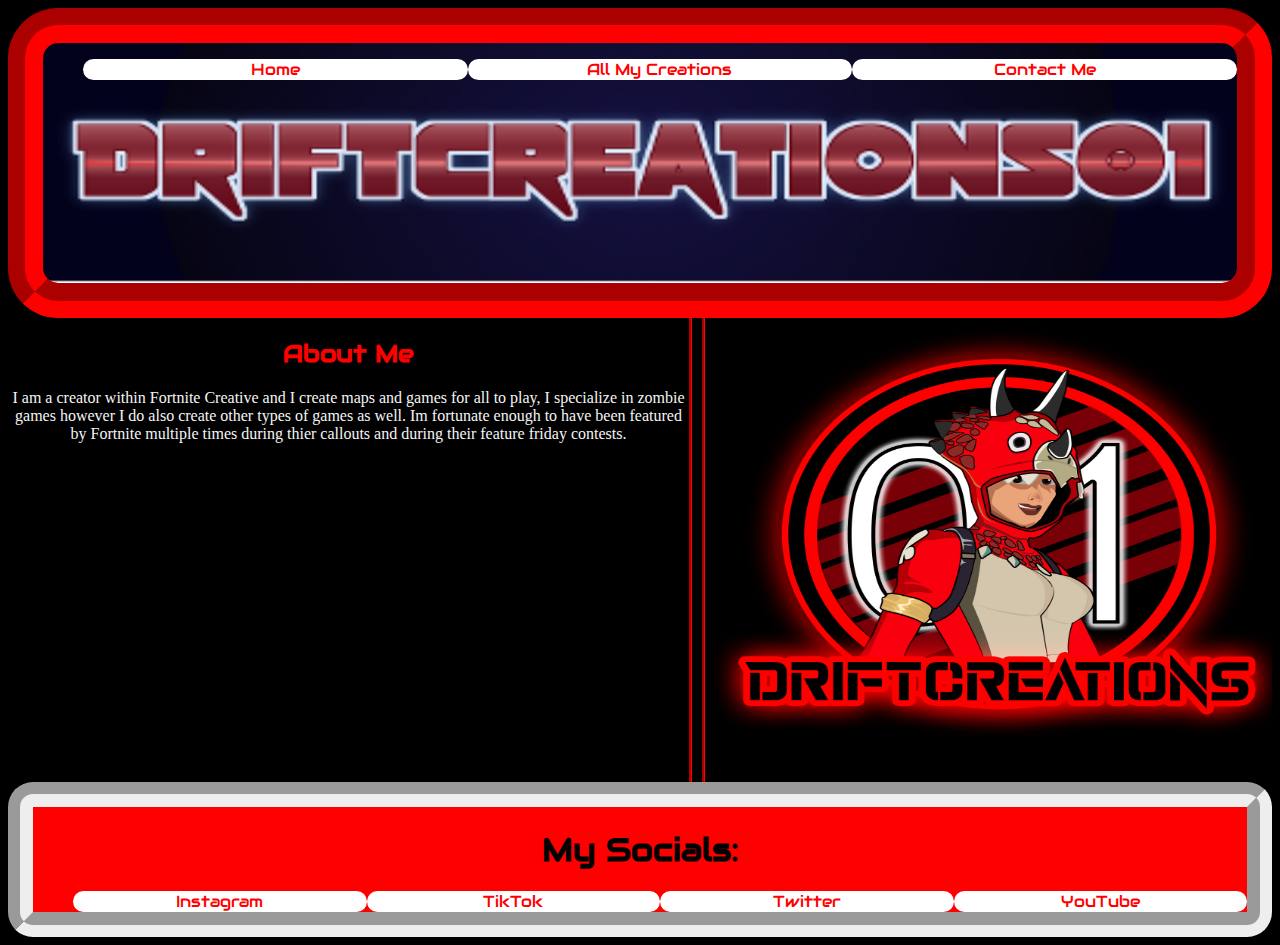
<file: index.html>
<!DOCTYPE html>
<html lang="en">
<head>
    <meta charset="utf-8" />
    <title>DriftCreations01</title>
    <link href="about.css" rel="stylesheet" />
    <link rel="stylesheet" href="https://fonts.googleapis.com/css?family=Audiowide">
</head>
<body>
    <header>
            <nav class="horizontalNavigation">
                <ul>
                    <li><a href="index.html">Home</a></li>
                    <li><a href="creations.html">All My Creations</a></li>
                    <li><a href="contact.html">Contact Me</a></li>
                </ul>
            </nav>
    </header>
    <section>
        <h2>About Me</h2>
        <p>I am a creator within Fortnite Creative and I create maps and games for all to play, I specialize in zombie games however I do also create other types of games as well.
        Im fortunate enough to have been featured by Fortnite multiple times during thier callouts and during their feature friday contests.</p>
    </section>
    <article>
    </article>
    <footer>
        <h1>My Socials:</h1>
        <nav class="horizontalNavigation">
            <ul>
                <li><a href="#">Instagram</a></li>
                <li><a href="#">TikTok</a></li>
                <li><a href="#">Twitter</a></li>
                <li><a href="#">YouTube</a></li>
            </ul>
        </nav>
    </footer>
</body>
</html>
</file>
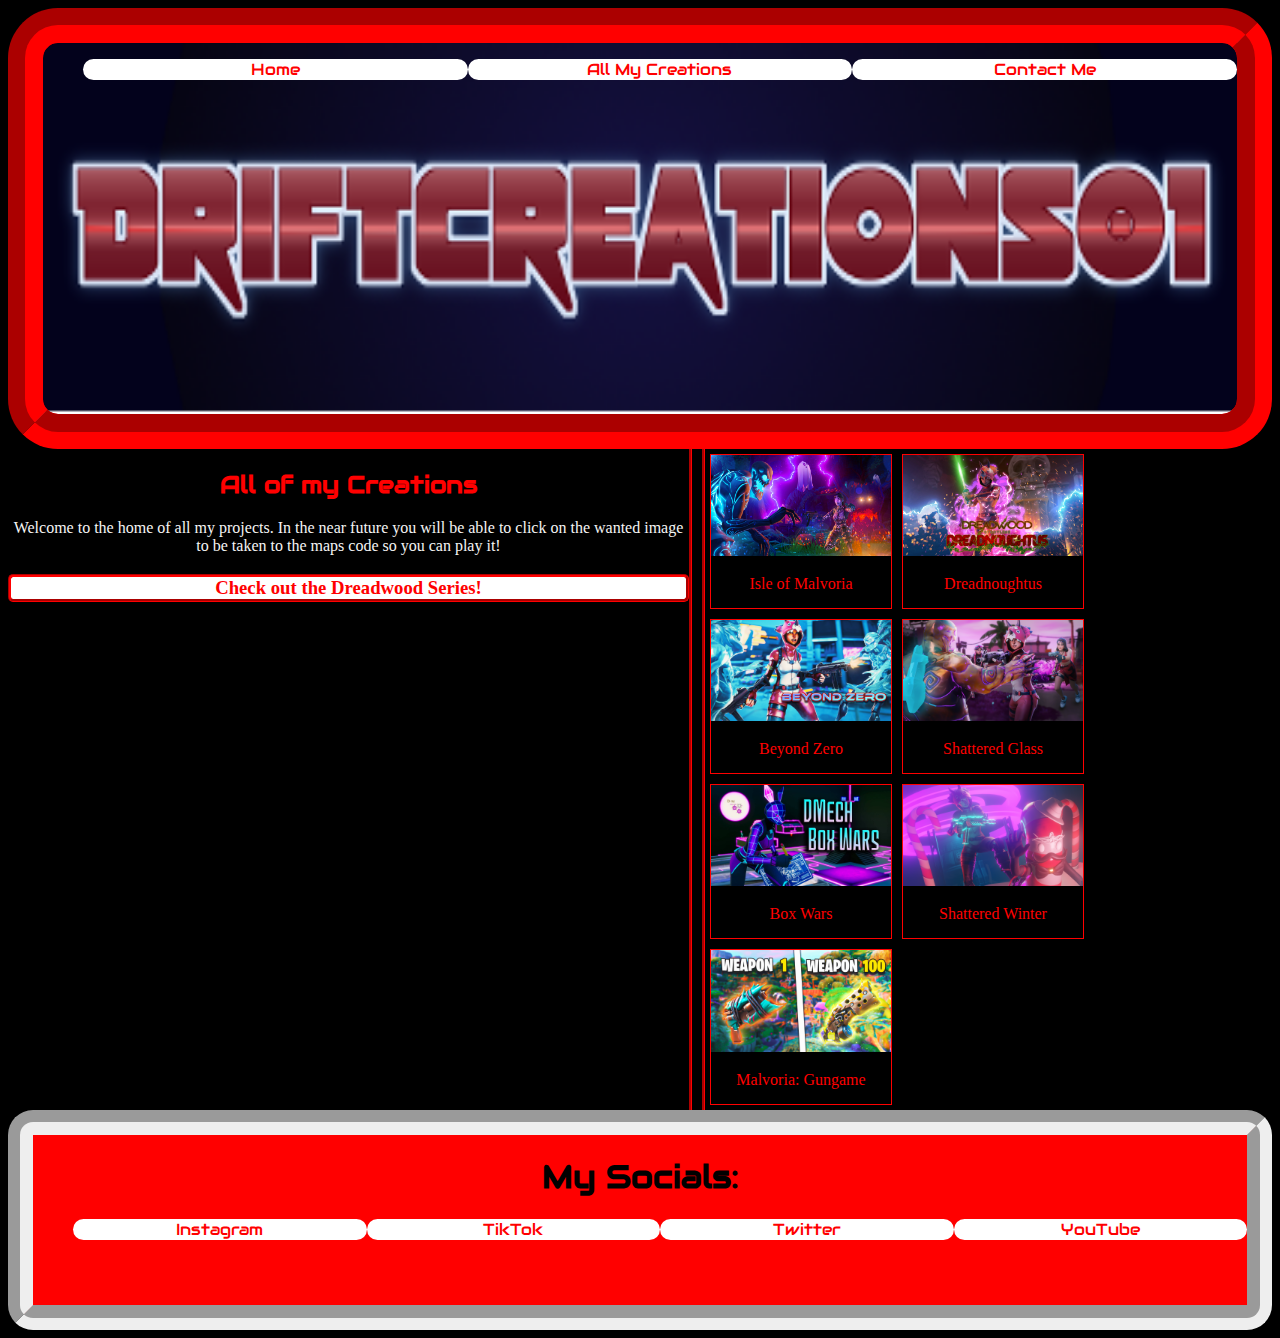
<file: creations.html>
<!DOCTYPE html>
<html lang="en">
<head>
    <meta charset="utf-8" />
    <title>Creations</title>
    <link href="creations.css" rel="stylesheet" />
    <link rel="stylesheet" href="https://fonts.googleapis.com/css?family=Audiowide">
</head>
<body>
    <header>
            <nav class="horizontalNavigation">
                <ul>
                    <li><a href="index.html">Home</a></li>
                    <li><a href="creations.html">All My Creations</a></li>
                    <li><a href="contact.html">Contact Me</a></li>
                </ul>
            </nav>
    </header>
    <section>
        <h2>All of my Creations</h2>
        <p>Welcome to the home of all my projects. In the near future you will be able to click on the wanted image to be taken to the maps code so you can play it!
        </p>
        <h3><a href="dw.html">Check out the Dreadwood Series!</a></h3>
    </section>
    <article>
        <div class="gallery">
            <a target="_blank" href="collage_mal.jpg">
              <img src="collage_mal.jpg" alt="Isle of Malvoria" width="600" height="400">
            </a>
            <div class="desc">Isle of Malvoria</div>
        </div>
          
        <div class="gallery">
            <a target="_blank" href="collage_dread.jpg">
              <img src="collage_dread.jpg" alt="Dreadnoughtus" width="600" height="400">
            </a>
            <div class="desc">Dreadnoughtus</div>
        </div>
          
        <div class="gallery">
            <a target="_blank" href="collage_beyond.PNG">
              <img src="collage_beyond.PNG" alt="Beyond Zero" width="600" height="400">
            </a>
            <div class="desc">Beyond Zero</div>
        </div>
          
        <div class="gallery">
            <a target="_blank" href="collage_glass.png">
              <img src="collage_glass.png" alt="Shattered Glass" width="600" height="400">
            </a>
            <div class="desc">Shattered Glass</div>
        </div>
        <div class="gallery">
            <a target="_blank" href="collage_box.JPG">
              <img src="collage_box.JPG" alt="Box Wars" width="600" height="400">
            </a>
            <div class="desc">Box Wars</div>
        </div>
          
        <div class="gallery">
            <a target="_blank" href="collage_winter.PNG">
              <img src="collage_winter.PNG" alt="Shattered Winter" width="600" height="400">
            </a>
            <div class="desc">Shattered Winter</div>
        </div>
          
        <div class="gallery">
            <a target="_blank" href="collage_one.png">
              <img src="collage_one.png" alt="Malvoria One Shot Gungame" width="600" height="400">
            </a>
            <div class="desc">Malvoria: Gungame</div>
        </div>
    </article>
    <footer>
        <h1>My Socials:</h1>
        <nav class="horizontalNavigation">
            <ul>
                <li><a href="#">Instagram</a></li>
                <li><a href="#">TikTok</a></li>
                <li><a href="#">Twitter</a></li>
                <li><a href="#">YouTube</a></li>
            </ul>
        </nav>
    </footer>
</body>
</html>
</file>
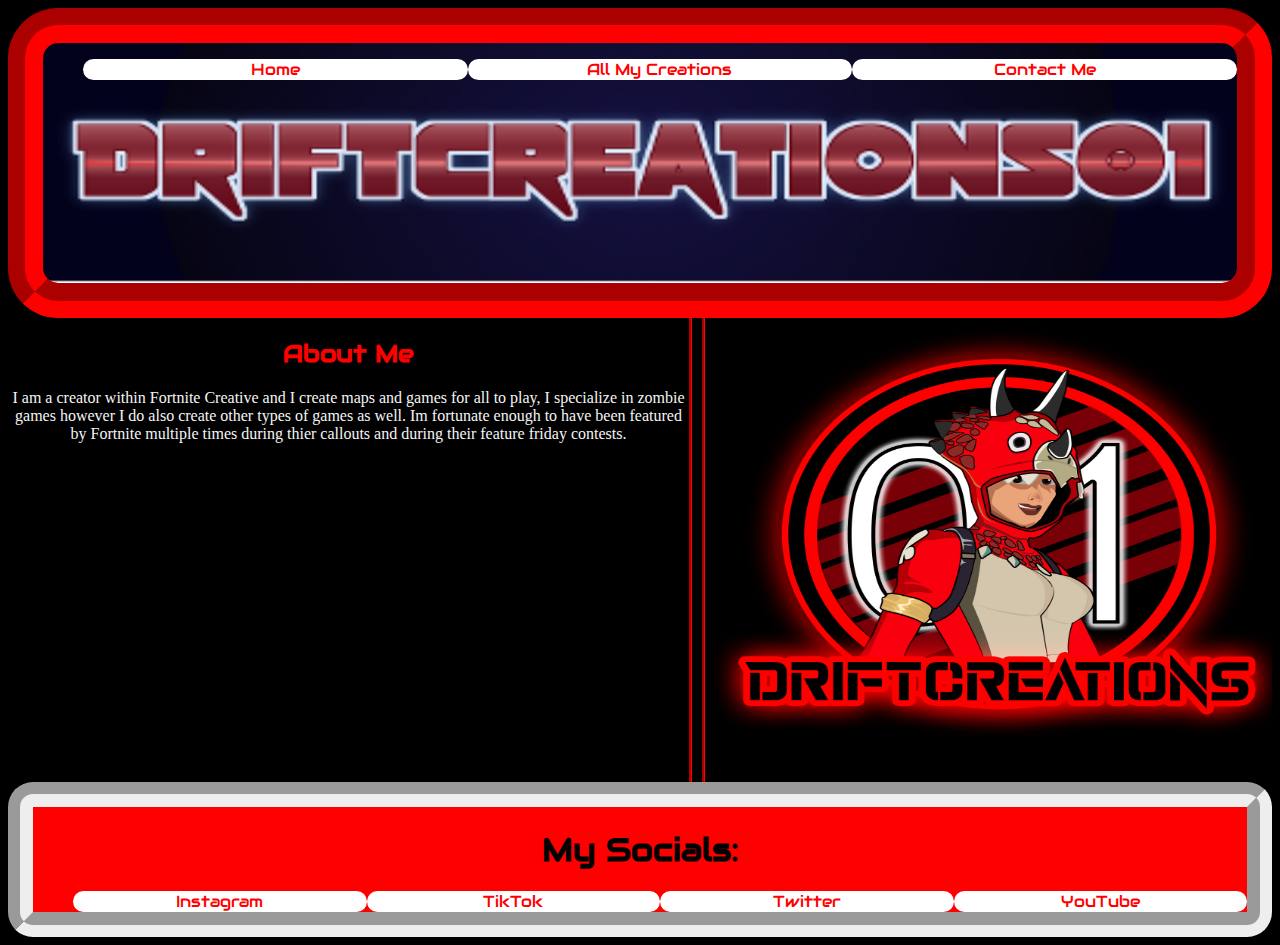
<file: drift_index.html>
<!DOCTYPE html>
<html lang="en">
<head>
    <meta charset="utf-8" />
    <title>DriftCreations01</title>
    <link href="about.css" rel="stylesheet" />
    <link rel="stylesheet" href="https://fonts.googleapis.com/css?family=Audiowide">
</head>
<body>
    <header>
            <nav class="horizontalNavigation">
                <ul>
                    <li><a href="drift_index.html">Home</a></li>
                    <li><a href="#">All My Creations</a></li>
                    <li><a href="#">Contact Me</a></li>
                </ul>
            </nav>
    </header>
    <section>
        <h2>About Me</h2>
        <p>I am a creator within Fortnite Creative and I create maps and games for all to play, I specialize in zombie games however I do also create other types of games as well.
        Im fortunate enough to have been featured by Fortnite multiple times during thier callouts and during their feature friday contests.</p>
    </section>
    <article>
    </article>
    <footer>
        <h1>My Socials:</h1>
        <nav class="horizontalNavigation">
            <ul>
                <li><a href="#">Instagram</a></li>
                <li><a href="#">TikTok</a></li>
                <li><a href="#">Twitter</a></li>
                <li><a href="#">YouTube</a></li>
            </ul>
        </nav>
    </footer>
</body>
</html>
</file>
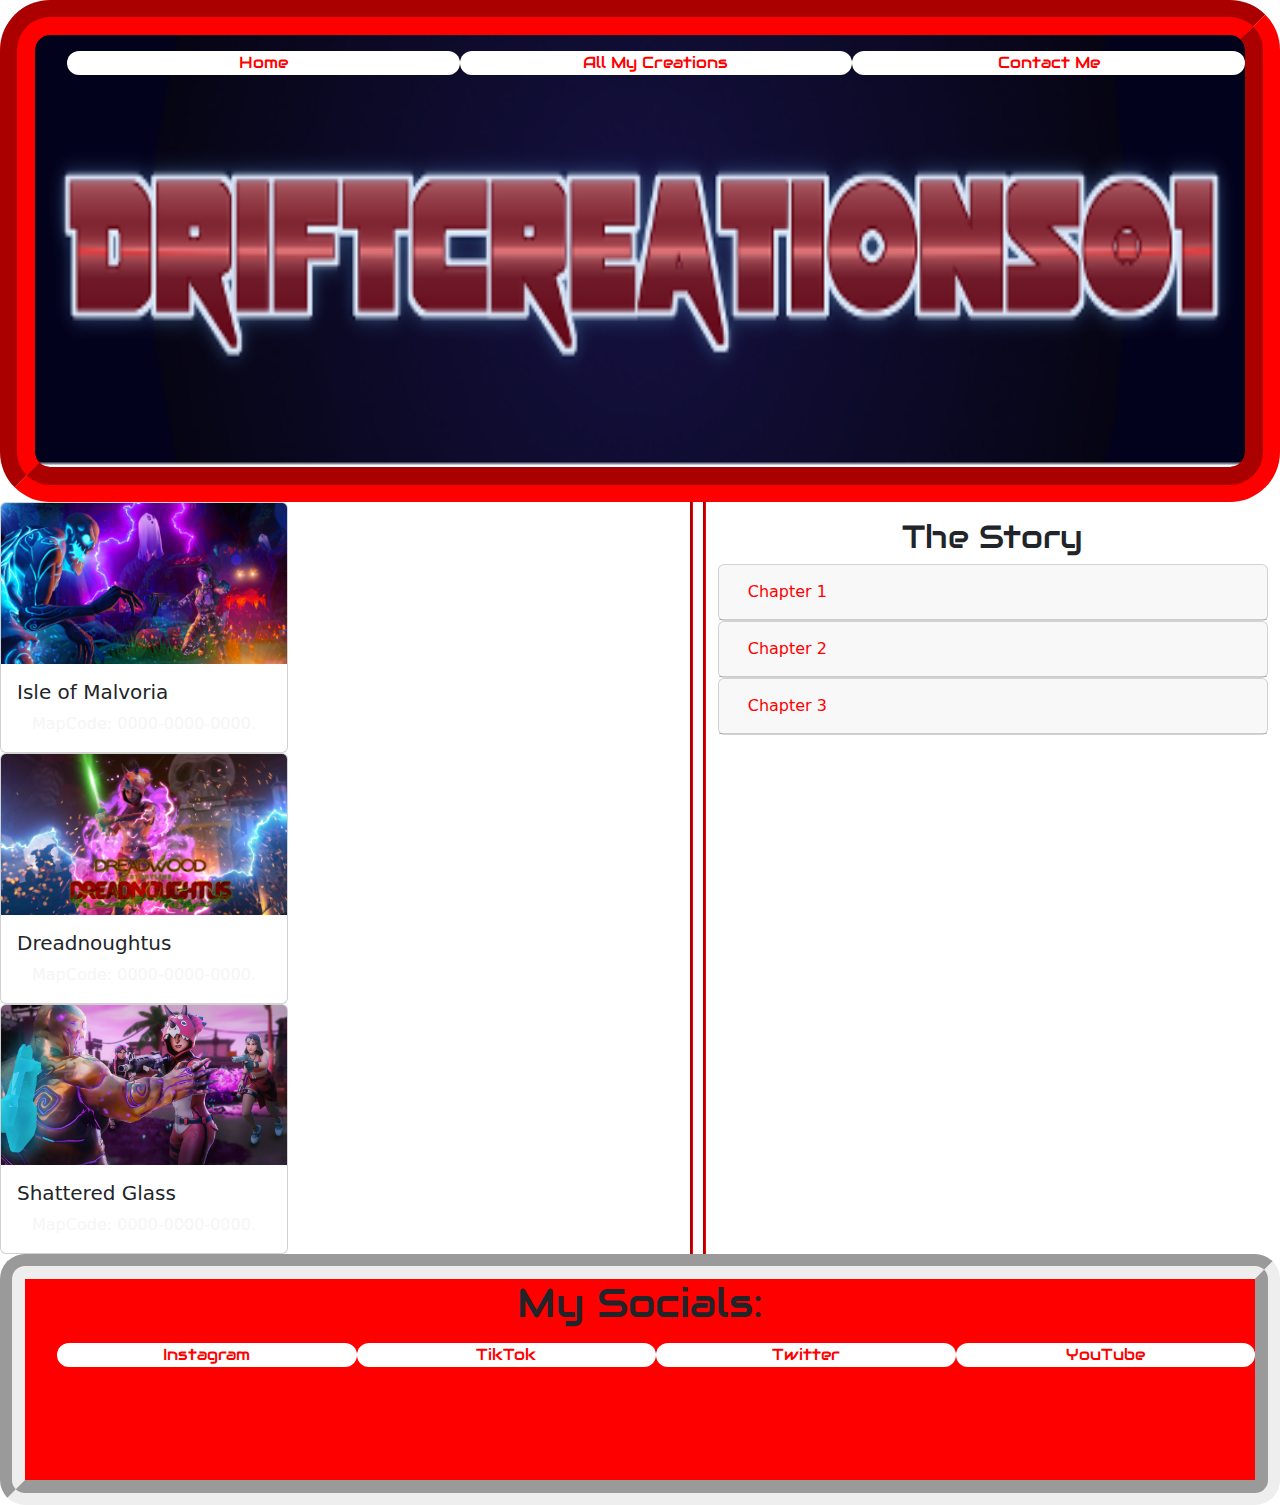
<file: dw.html>
<!DOCTYPE html>
<html lang="en">
<head>
    <meta charset="utf-8" />
    <title>Dreadwood Series</title>
    <link href="creations.css" rel="stylesheet" />
    <link rel="stylesheet" href="https://fonts.googleapis.com/css?family=Audiowide">
    <link href="https://cdn.jsdelivr.net/npm/bootstrap@5.3.2/dist/css/bootstrap.min.css" rel="stylesheet">
    <script src="https://cdn.jsdelivr.net/npm/bootstrap@5.3.2/dist/js/bootstrap.bundle.min.js"></script>
</head>
<body>
    <header>
            <nav class="horizontalNavigation">
                <ul>
                    <li><a href="index.html">Home</a></li>
                    <li><a href="creations.html">All My Creations</a></li>
                    <li><a href="contact.html">Contact Me</a></li>
                </ul>
            </nav>
    </header>
    <section>
        <div class="card" style="width: 18rem;">
            <img src="collage_mal.jpg" class="card-img-top" alt="...">
            <div class="card-body">
              <h5 class="card-title">Isle of Malvoria</h5>
              <p class="card-text">MapCode: 0000-0000-0000.</p>
            </div>
          </div>
          <div class="card" style="width: 18rem;">
            <img src="collage_dread.jpg" class="card-img-top" alt="...">
            <div class="card-body">
              <h5 class="card-title">Dreadnoughtus</h5>
              <p class="card-text">MapCode: 0000-0000-0000.</p>
            </div>
          </div>
          <div class="card" style="width: 18rem;">
            <img src="collage_glass.png" class="card-img-top" alt="...">
            <div class="card-body">
              <h5 class="card-title">Shattered Glass</h5>
              <p class="card-text">MapCode: 0000-0000-0000.</p>
            </div>
          </div>
    </section>
    <article>
        <div class="container mt-3">
            <h2>The Story</h2>
            <div id="accordion">
              <div class="card">
                <div class="card-header">
                  <a class="btn" data-bs-toggle="collapse" href="#collapseOne">
                    Chapter 1
                  </a>
                </div>
                <div id="collapseOne" class="collapse" data-bs-parent="#accordion">
                  <div class="card-body">
                    4 lost souls awake on an ancient mysterious island. Before they can even gather themselves they are attacked by strange creatures. As all hope seems lost a mysterious voice begins guiding them on an adventure to hopefully escape the mess infront of them.
                  </div>
                </div>
              </div>
              <div class="card">
                <div class="card-header">
                  <a class="collapsed btn" data-bs-toggle="collapse" href="#collapseTwo">
                  Chapter 2
                </a>
                </div>
                <div id="collapseTwo" class="collapse" data-bs-parent="#accordion">
                  <div class="card-body">
                    After escaping their nightmare phsycosis the 4 survivors struggle to differentiate reality from dreams. However the coal is now clear. The ancient evil spirit Dreadwood is here for our world and we must stop him at any cost. However theres only one way to get him. Get ready for another neurological nightmare.
                  </div>
                </div>
              </div>
              <div class="card">
                <div class="card-header">
                  <a class="collapsed btn" data-bs-toggle="collapse" href="#collapseThree">
                    Chapter 3
                  </a>
                </div>
                <div id="collapseThree" class="collapse" data-bs-parent="#accordion">
                  <div class="card-body">
                    Dreadwood has proven to be anything but invincible. A shady coorperation known as the IO immurges from the shadows revealing the truth to how Dreadwood came into our world. The Black Sun facility is now the target.
                  </div>
                </div>
              </div>
            </div>
          </div>
    </article>
    <footer>
        <h1>My Socials:</h1>
        <nav class="horizontalNavigation">
            <ul>
                <li><a href="#">Instagram</a></li>
                <li><a href="#">TikTok</a></li>
                <li><a href="#">Twitter</a></li>
                <li><a href="#">YouTube</a></li>
            </ul>
        </nav>
    </footer>
</body>
</html>
</file>
<file: about.css>
@charset "utf-8";

/* Body Grid */

body {
    min-height: 100dvh;
    min-height: 100vh;
    display: grid;
    background-color: black;
    grid-template-columns: 1.2fr 1fr;
    grid-template-rows: 2fr 3fr 1fr;
    grid-template-areas: "header header"
                         "about photo"
                         "footer footer";
    grid-column-gap: 10px;
 }

body > header {grid-area: header;}
body > article {grid-area: photo;}
body > section {grid-area: about;}
body > footer {grid-area: footer;}

/* Header Settings  */

header {
    border-style: groove;
    border-color: red;
    border-width: 35px;
    border-radius: 50px;
    background-image: url("temp_logo.png");
    background-repeat: no-repeat;
    background-size: 100% 100%;
    background-color: white;
}

header > div {
    text-align: center;
    list-style-type: none;
}

/* Article Settings  */

article {
    border-style: none none none groove;
    border-color: red;
    background-image: url(Creatorlogo.png);
    background-size: 100% 100%;
    background-repeat: no-repeat;
}

h2 {
    color: red;
    font-family: "Audiowide", sans-serif;
    text-align: center;
}

p {
    text-align: center;
    color: whitesmoke;
}

/* Section Settings  */

section {
    border-style: none groove none none;
    border-color: red;
}

/* Footer Settings  */

footer {
    text-align: center;
    border-style: groove;
    border-radius: 25px;
    background-color: red;
    border-width: 25px;
    display: block;
}

h1 {
    font-family: "Audiowide", sans-serif;
}

/* Horizontal Navigation */

body > header > nav.horizontalNavigation li {
    width: 33.33%;
    display: block;
    float: left;
 }
 
 nav.horizontalNavigation a {
    display: block;
    text-align: center;
    background-color: white;
    border-radius: 100px;
    border-color: black;
    color: red;
    font-family: "Audiowide", sans-serif;
 }

 a:hover {
    color: violet;
  }

  a:link {
    color: red;
    text-decoration: none;
  }

  body > footer > nav.horizontalNavigation li {
    width: 25%;
    display: block;
    float: left;
 }
</file>
<file: creations.css>
@charset "utf-8";

/* Body Grid */

body {
    min-height: 100dvh;
    min-height: 100vh;
    display: grid;
    background-color: black;
    grid-template-columns: 1.2fr 1fr;
    grid-template-rows: 2fr 3fr 1fr;
    grid-template-areas: "header header"
                         "about photo"
                         "footer footer";
    grid-column-gap: 10px;
 }

body > header {grid-area: header;}
body > article {grid-area: photo;}
body > section {grid-area: about;}
body > footer {grid-area: footer;}

/* Header Settings  */

header {
    border-style: groove;
    border-color: red;
    border-width: 35px;
    border-radius: 50px;
    background-image: url("temp_logo.png");
    background-repeat: no-repeat;
    background-size: 100% 100%;
    background-color: white;
}

header > div {
    text-align: center;
    list-style-type: none;
}

/* Article Settings  */

article {
    border-style: none none none groove;
    border-color: red;   
}

h2 {
    color: red;
    font-family: "Audiowide", sans-serif;
    text-align: center;
}

h3 {
    display: block;
    color: Black;
    background-color: white;
    text-align: center;
    border-style: groove;
    border-color: red;
    border-radius: 5px;
}

p {
    text-align: center;
    color: whitesmoke;
}

/* Section Settings  */

section {
    border-style: none groove none none;
    border-color: red;
}

/* Footer Settings  */

footer {
    text-align: center;
    border-style: groove;
    border-radius: 25px;
    background-color: red;
    border-width: 25px;
    display: block;
}

h1 {
    font-family: "Audiowide", sans-serif;
}

/* Horizontal Navigation */

body > header > nav.horizontalNavigation li {
    width: 33.33%;
    display: block;
    float: left;
 }
 
 nav.horizontalNavigation a {
    display: block;
    text-align: center;
    background-color: white;
    border-radius: 100px;
    border-color: black;
    color: red;
    font-family: "Audiowide", sans-serif;
 }

 a:hover {
    color: black;
  }

  a:link {
    color: red;
    text-decoration: none;
  }

  body > footer > nav.horizontalNavigation li {
    width: 25%;
    display: block;
    float: left;
 }

 /* Collage Settings*/

div.gallery {
    margin: 5px;
    border: 1px solid red;
    float: left;
    width: 180px;
  }
  
  div.gallery:hover {
    border: 1px solid white;
  }
  
  div.gallery img {
    width: 100%;
    height: auto;
  }
  
  div.desc {
    padding: 15px;
    text-align: center;
    color: red;
  }
</file>
